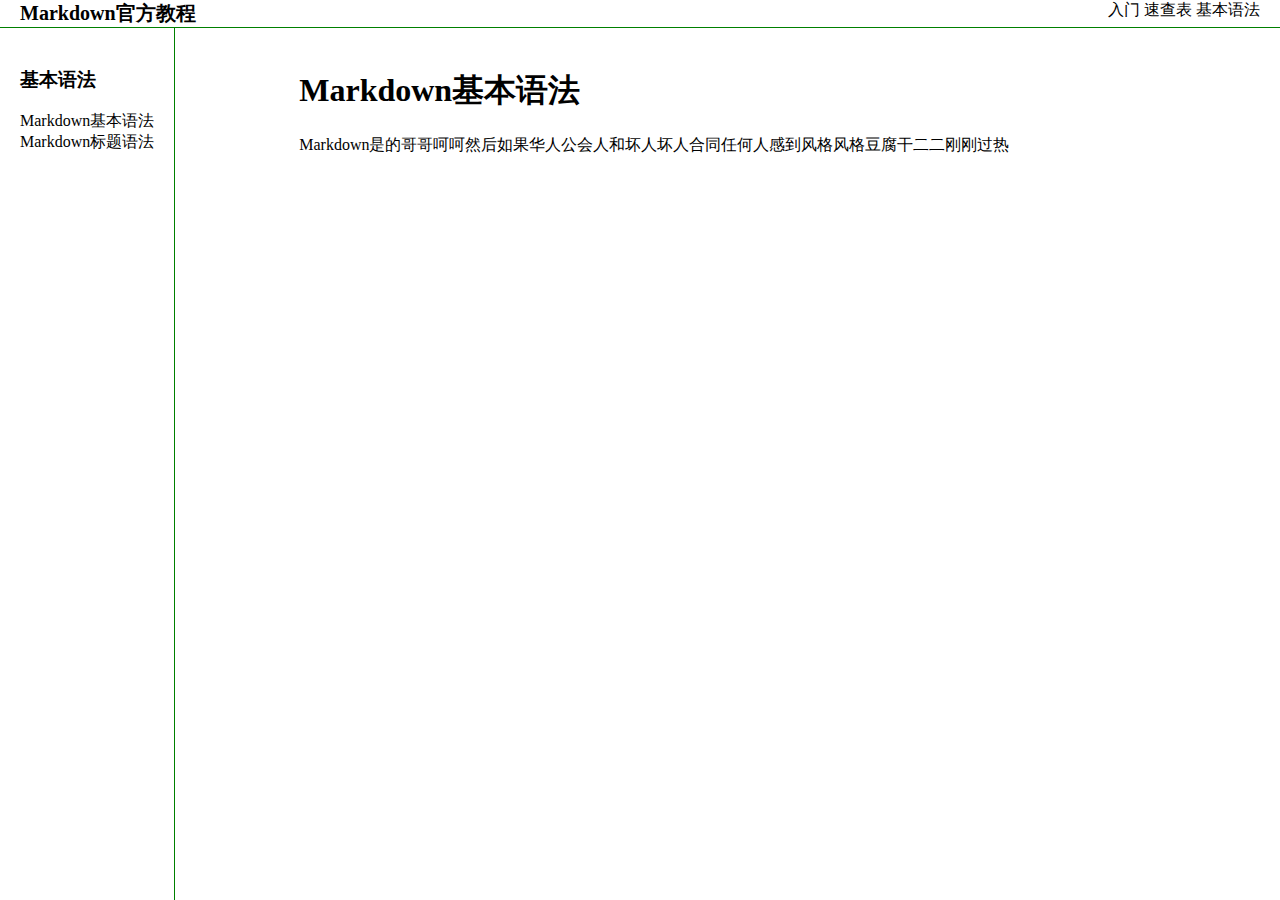
<file: HTML/maotao.html>
<html>
    <head>
        <title>我的网页</title>
        <link rel="stylesheet" href="./maotao.css">
    </head>
    <body>
            <div class="a2">
                <div class="a1">Markdown官方教程</div>
                <div style="flex:1"></div>
                <div>
                    <span>入门</span>
                    <span>速查表</span>
                   <span>基本语法</span> 
                </div>
            </div>
            <div style="flex:1;display: flex;">
                <div class="a3">
                    <h3>基本语法</h3>
                    <div>Markdown基本语法</div>
                    <div>Markdown标题语法</div>
                </div>
                <div style="flex:1;padding:20px 124px">
                    <h1>Markdown基本语法</h1>
                    <div>Markdown是的哥哥呵呵然后如果华人公会人和坏人坏人合同任何人感到风格风格豆腐干二二刚刚过热</div>
                </div>
            </div>
            
    </body>
</html>
</file>
<file: HTML/maotao.css>
body{
    margin: 0;
    display: flex;
    flex-direction: column;
    height: 100vh;
}

.a1{
    font-size: 20px;
    font-weight: bold;
}

.a2 { 
    display: flex;
    padding-left: 20px;
    padding-right: 20px;
    border-bottom: 1px solid green;
}

.a3{
    padding: 20px;
    border-right: 1px solid green;
}

.a4{
   
}
</file>
